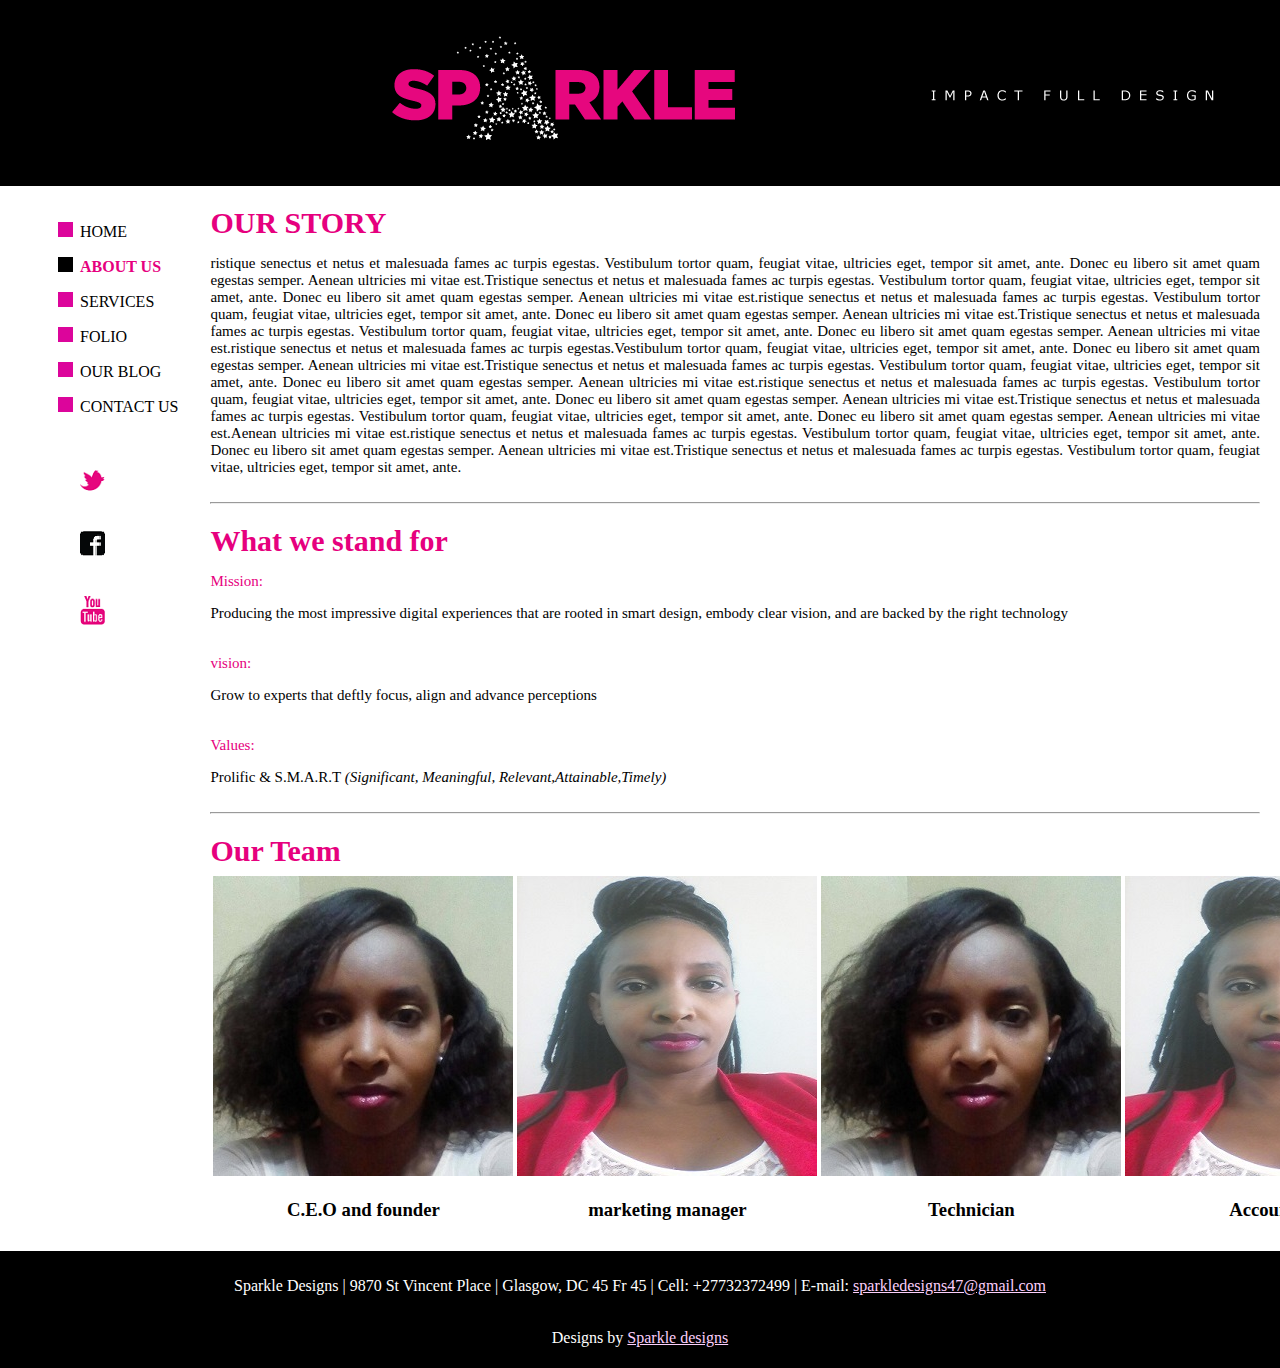
<file: aboutus.html>
<!DOCTYPE html>
<html lang="en">
<meta charset="utf-8">
<meta name="viewport" content="width=device-width, initial-scale=1">
<meta content="text/html;charset=iso-8859-2" http-equiv="content-type">

<head>
	<title>sparkle designs</title>
	<link href="index.css" rel="stylesheet" type="text/css"/>
</head>
<body>

	<header>

		<div id="logo">
			
  <img src="images\logo6.png" alt="logo">
</div>
</header>
<div class="clr"></div>
<div id="content">
    <div class="content-resize">
<div class="mainbar">
	<h1> OUR STORY</h1>
	 <P align="justify">ristique senectus et netus et malesuada fames ac turpis egestas. Vestibulum tortor quam, feugiat vitae, ultricies eget, tempor sit amet, ante. Donec eu libero sit amet quam egestas semper. Aenean ultricies mi vitae est.Tristique senectus et netus et malesuada fames ac turpis egestas. Vestibulum tortor quam, feugiat vitae, ultricies eget, tempor sit amet, ante. Donec eu libero sit amet quam egestas semper. Aenean ultricies mi vitae est.ristique senectus et netus et malesuada fames ac turpis egestas. Vestibulum tortor quam, feugiat vitae, ultricies eget, tempor sit amet, ante. Donec eu libero sit amet quam egestas semper. Aenean ultricies mi vitae est.Tristique senectus et netus et malesuada fames ac turpis egestas. Vestibulum tortor quam, feugiat vitae, ultricies eget, tempor sit amet, ante. Donec eu libero sit amet quam egestas semper. Aenean ultricies mi vitae est.ristique senectus et netus et malesuada fames ac turpis egestas.Vestibulum tortor quam, feugiat vitae, ultricies eget, tempor sit amet, ante. Donec eu libero sit amet quam egestas semper. Aenean ultricies mi vitae est.Tristique senectus et netus et malesuada fames ac turpis egestas. Vestibulum tortor quam, feugiat vitae, ultricies eget, tempor sit amet, ante. Donec eu libero sit amet quam egestas semper. Aenean ultricies mi vitae est.ristique senectus et netus et malesuada fames ac turpis egestas. Vestibulum tortor quam, feugiat vitae, ultricies eget, tempor sit amet, ante. Donec eu libero sit amet quam egestas semper. Aenean ultricies mi vitae est.Tristique senectus et netus et malesuada fames ac turpis egestas. Vestibulum tortor quam, feugiat vitae, ultricies eget, tempor sit amet, ante. Donec eu libero sit amet quam egestas semper. Aenean ultricies mi vitae est.Aenean ultricies mi vitae est.ristique senectus et netus et malesuada fames ac turpis egestas. Vestibulum tortor quam, feugiat vitae, ultricies eget, tempor sit amet, ante. Donec eu libero sit amet quam egestas semper. Aenean ultricies mi vitae est.Tristique senectus et netus et malesuada fames ac turpis egestas. Vestibulum tortor quam, feugiat vitae, ultricies eget, tempor sit amet, ante.</P>
	 <br>
   <hr>
	 <h1>What we stand for</h1>
	 <P style="color: #E6007E">Mission:</P>
	   <P align="justify">Producing  the most impressive digital experiences that are rooted in smart design, embody clear vision, and are backed by the right technology </P>
     <br>
     <P style="color: #E6007E">vision:</P>
  
     <P align="justify">Grow to experts that deftly focus, align and advance perceptions </P>
     <br>
   <P style="color: #E6007E">Values:</P>
     <P align="justify">Prolific  & S.M.A.R.T <em>(Significant, Meaningful, Relevant,Attainable,Timely)</em> </P>
<br>
<hr>
     <h1>Our Team</h1>
     <table>
      <tr>
        <td>
          <center>
          <a><img src="images/ak.jpg"></a>
          <h3>C.E.O and founder</h3>
        </center>
          </td>
          <td>
            <center>
           <a href="#"><img src="images/ak2.jpg"></a>
            <h3>marketing manager</h3>
         </center>
           </td>
           <td>
            <center>
            <a href="#"><img src="images/ak.jpg"></a>
             <h3>Technician</h3>
          </center>
           </td> 
           <td>
            <center>
            <a href="#"><img src="images/ak2.jpg"></a>
             <h3>Accountant</h3>
          </center>
           </td> 
         </tr>
               </table>
             </div>

	</div>
 <div class="sidebar">
  <br>
          <ul class="sb_menu">
            <li ><a href="index.html" >HOME</a></li>
            <li style="list-style-image: url(images/style1.png);" ><a href="aboutus.html" id="onlink">ABOUT US</a></li>
            <li><a href="services.html">SERVICES</a></li>
            <li><a href="folio.html">FOLIO</a></li>
            <li><a href="blog.html">OUR BLOG</a></li>
            <li><a href="contactus.html">CONTACT US</a></li>
           
          </ul>
     
      <br>
      <br>
         <ul class="social-icons">
         	
        <li><a href="" class="social-icon"><img src="images/icon1.png" alt="social"></a></li>
        <br>
        <br>
        <li><a href="" class="social-icon"><img src="images/icon2.png" alt="social"></a></li>
        <br>
        <br>
        <li><a href="" class="social-icon"> <img src="images/icon3.png" alt="social"></a></li>
  
        <br>
    </ul>
</div>
</div>
</div>
<br>
<br>
<div id="footer">
  <div id="contactus">
         <center>
  <P>Sparkle Designs |
  9870 St Vincent Place | 
  Glasgow, DC 45 Fr 45 | 
  Cell: +27732372499 | 
  E-mail: <a href="mailto:sparkledesigns47@gmail.com">sparkledesigns47@gmail.com</a></P>
</center>
          </div>
<center>
              <p>Designs by <a target="_blank" href="index.html">Sparkle designs</a></p>
            </center>
         </div>
</file>
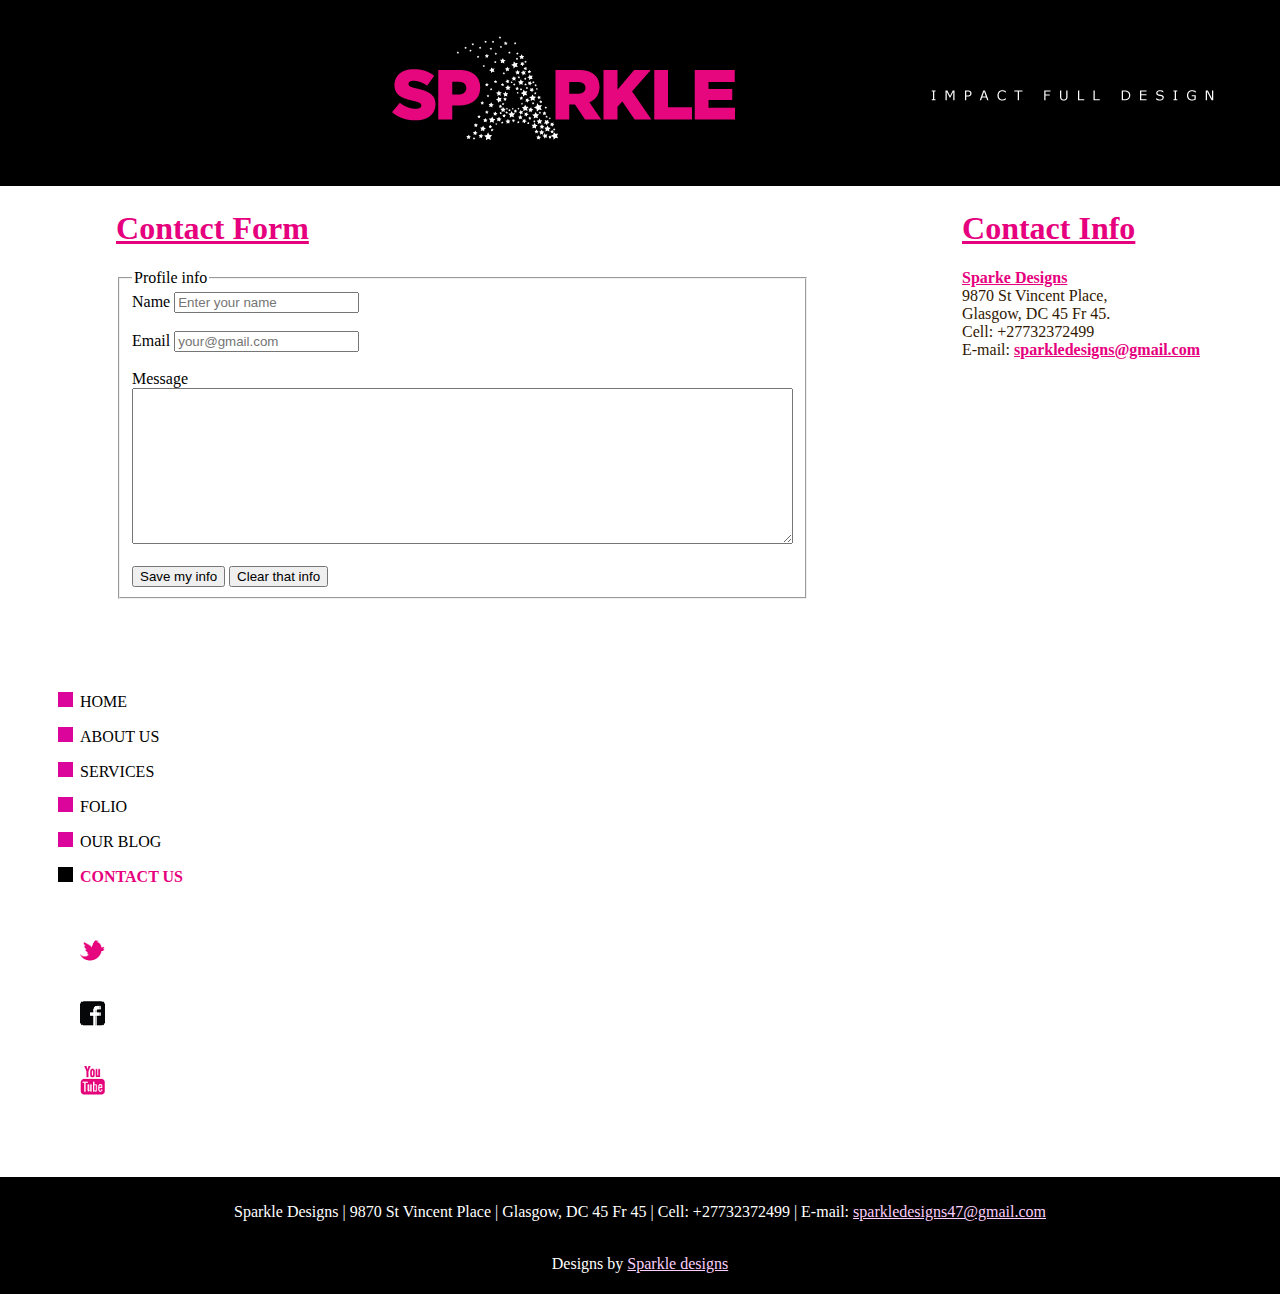
<file: contactus.html>
<!DOCTYPE html>
<html lang="en">
<meta charset="utf-8">
<meta name="viewport" content="width=device-width, initial-scale=1">
<meta content="text/html;charset=iso-8859-2" http-equiv="content-type">

<head>
	<title>sparkle designs</title>
	<link href="index.css" rel="stylesheet" type="text/css"/>
</head>
<body>

	<header>

		<div id="logo">
			
  <img src="images\logo6.png" alt="logo">
</div>
</header>
<div id="contactform">
	<table border="0">

<tr>
<td>
	<h1>Contact Form</h1>
	<form>
		<fieldset>
			
			<legend>Profile info</legend>

			<label>Name</label>
			<input type="text" placeholder="Enter your name">
			<br><br>

			<label>Email</label>
			<input type="email" placeholder="your@gmail.com">
			<br><br>
			
			<label>Message</label><br>
			<textarea rows="10" cols="80"></textarea>

			<br><br>

			<input type="submit" value="Save my info">
			<input type="reset" value="Clear that info">


		</fieldset>
	</form>

</div>
</td>
	
	<td>
	
	<h1>Contact Info</h1>

	<p><a href="index.html">Sparke Designs</a></span><br>
	9870 St Vincent Place,<br>
	Glasgow, DC 45 Fr 45.<br>
	Cell: +27732372499<br>
	E-mail: <a href="#">sparkledesigns@gmail.com</a>
	</p>
	<br>
</td>
</tr>
</table>
</div>

<div class="sidebar">
	<br>
        <ul class="sb_menu">
            <li ><a href="index.html" >HOME</a></li>
            <li  ><a href="aboutus.html" >ABOUT US</a></li>
            <li ><a href="services.html" >SERVICES</a></li>
            <li><a href="folio.html">FOLIO</a></li>
            <li><a href="blog.html">OUR BLOG</a></li>
            <li style="list-style-image: url(images/style1.png);"><a href="contactus.html" id="onlink">CONTACT US</a></li>
           
          </ul>
     
      <br>
      <br>
         <ul class="social-icons">
         	
        <li><a href="" class="social-icon"><img src="images/icon1.png" alt="social"></a></li>
        <br>
        <br>
        <li><a href="" class="social-icon"><img src="images/icon2.png" alt="social"></a></li>
        <br>
        <br>
        <li><a href="" class="social-icon"> <img src="images/icon3.png" alt="social"></a></li>
  
        <br>
    </ul>
</div>
</div>
</div>
<br>
<br>
<div id="footer">
  <div id="contactus">
         <center>
  <P>Sparkle Designs |
  9870 St Vincent Place | 
  Glasgow, DC 45 Fr 45 | 
  Cell: +27732372499 | 
  E-mail: <a href="mailto:sparkledesigns47@gmail.com">sparkledesigns47@gmail.com</a></P>
</center>
          </div>
<center>
              <p>Designs by <a target="_blank" href="index.html">Sparkle designs</a></p>
            </center>
         </div>
</file>
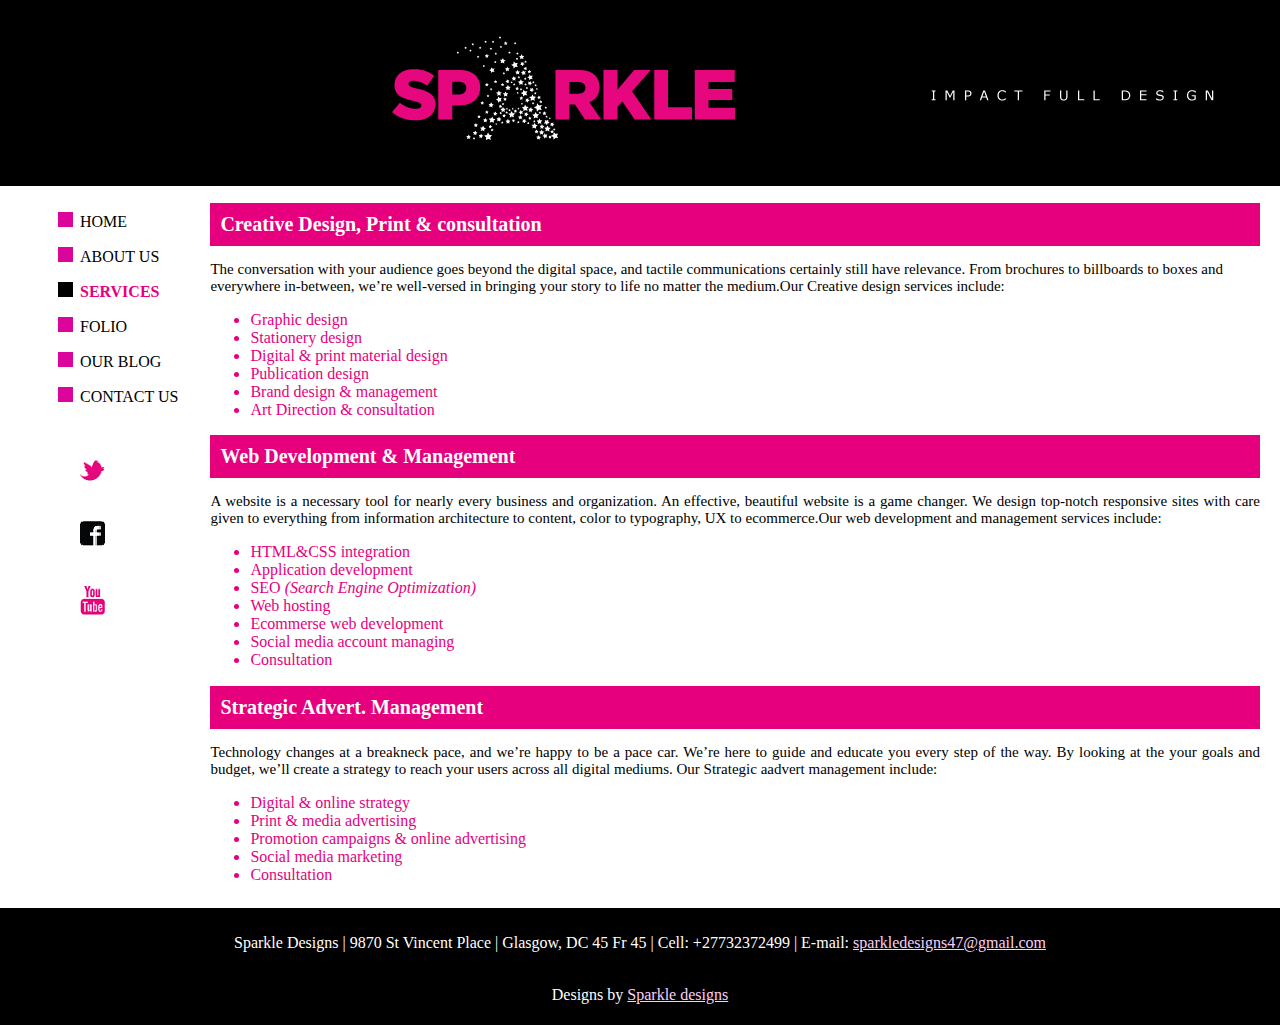
<file: services.html>
<!DOCTYPE html>
<html lang="en">
<meta charset="utf-8">
<meta name="viewport" content="width=device-width, initial-scale=1">
<meta content="text/html;charset=iso-8859-2" http-equiv="content-type">

<head>
	<title>sparkle designs</title>
	<link href="index.css" rel="stylesheet" type="text/css"/>
</head>
<body>

	<header>

		<div id="logo">
			
  <img src="images\logo6.png" alt="logo">
</div>
</header>
<div class="clr"></div>
<div id="content">
    <div class="content-resize">
<div class="mainbar">
	<div class="column">
  <div class="row" style="background-color:#fff;">
    <h2>Creative Design, Print
& consultation</h2>
    <p>The conversation with your audience goes beyond the digital space, and tactile communications certainly still have relevance. From brochures to billboards to boxes and everywhere in-between, we’re well-versed in bringing your story to life no matter the medium.Our Creative design services include:</p>
    <ul style="color: #E6007E">
<li> Graphic design</li>
<li>Stationery design</li>
<li>Digital & print material design</li>
<li> Publication design</li>
<li> Brand design & management</li>
<li> Art Direction & consultation</li>
</ul>
  
  </div>
  <div class="row" style="background-color:#fff;">
    <h2>Web Development 
& Management</h2>
    <p align="justify">A website is a necessary tool for nearly every business and organization. An effective, beautiful website is a game changer. We design top-notch responsive sites with care given to everything from information architecture to content, color to typography, UX to ecommerce.Our web development and management services include:</p>
    <ul style="color: #E6007E">
<li>HTML&CSS integration</li>
<li> Application development</li>
<li> SEO <em>(Search Engine Optimization)</em></li>
<li>Web hosting</li>
<li>Ecommerse web development</li>
<li>Social media account managing</li>
<li>Consultation</li>
</ul>
   
  </div>
</div>
  <div class="row" style="background-color:#fff;">
    <h2>Strategic Advert.
Management</h2>
    <p align="justify">Technology changes at a breakneck pace, and we’re happy to be a pace car. We’re here to guide and educate you every step of the way. By looking at the your goals and budget, we’ll create a strategy to reach your users across all digital mediums. Our Strategic aadvert management include:</p>
    <ul style="color: #E6007E">
      <li>Digital & online strategy</li>
<li>Print & media advertising</li>
<li>Promotion campaigns & online advertising</li>
<li>Social media marketing</li>
<li>Consultation</li>
</ul>
    
  </div> 
  </div>
</div>      
</div>
</div>


</div>
<div class="sidebar">
	<br>

          <ul class="sb_menu">
            <li ><a href="index.html" >HOME</a></li>
            <li  ><a href="aboutus.html" >ABOUT US</a></li>
            <li style="list-style-image: url(images/style1.png);"><a href="services.html" id="onlink">SERVICES</a></li>
            <li><a href="folio.html">FOLIO</a></li>
            <li><a href="blog.html">OUR BLOG</a></li>
            <li><a href="contactus.html">CONTACT US</a></li>
            
          </ul>
     
      <br>
      <br>
         <ul class="social-icons">
         	
        <li><a href="" class="social-icon"><img src="images/icon1.png" alt="social"></a></li>
        <br>
        <br>
        <li><a href="" class="social-icon"><img src="images/icon2.png" alt="social"></a></li>
        <br>
        <br>
        <li><a href="" class="social-icon"> <img src="images/icon3.png" alt="social"></a></li>
  
        <br>
    </ul>
</div>
</div>
</div>
<br>
<br>
<div id="footer">
  <div id="contactus">
         <center>
  <P>Sparkle Designs |
  9870 St Vincent Place | 
  Glasgow, DC 45 Fr 45 | 
  Cell: +27732372499 | 
  E-mail: <a href="mailto:sparkledesigns47@gmail.com">sparkledesigns47@gmail.com</a></P>
</center>
          </div>
<center>
              <p>Designs by <a target="_blank" href="index.html">Sparkle designs</a></p>
            </center>
         </div>
</file>
<file: index.css>
body{
    
    background-image:#fff;
   margin:0;
   width:100%;
   font-family: 'gotham';



}
.container{
	width:90%;
}
header{
	background-color:#000;
	padding-top:20px;
	width: 100%;
	margin:0;
	padding-bottom: 20px
}


#logo {
	margin-left:340px;
	}

#content,#content2 {
	padding:0;
	



}
#content_resize,#content2_resize {
	
	
	width:100%;

	
}
#content .mainbar {
	
	
	float:right;
	width:82%;
	background:#fff;
	margin-right:20px;
	font-family: 'gotham';
	
}
#content2 .mainbar{
	float:left;
	background:#fff;
	width:80%;
	margin-left: 50px;
	
	


}
#content2  .mainbar h1{
font-size:30px;
color:#E6007E;
font-family: 'gotham';

}

#content .mainbar h1 {
	
	margin-bottom: 5px;
	font-size:30px;
	
	color:#E6007E;

	font-family:'gotham';
	
}
#content .mainbar h2 {
	
	margin-bottom: 5px;
	font-size:20px;
	background:#E6007E;
	color:#fff;

	font-family:'gotham';
	
}
#content .mainbar .about h3 {
	
	margin-bottom: 5px;
	font-size:15px;
	
	color:#E6007E;

	font-family:'gotham';
	
}

#content .mainbar h3 a {
	
	margin-bottom: 5px;
	
	text-decoration: underline;
	color:#E6007E;

	font-family:'gotham';
	
}
#content .mainbar p,#content2 .mainbar p {
	margin-bottom:0;
	font-size:15px;
	background:none;
	color:#000;

	font-family:'gotham';
}

#content .sidebar {
	float:left;
	width:15%;
	margin-top: 10px;
	min-height:500px;
	
}
#content2 .sidebar {
	float:right;
	width:15%;
	margin-top: 10px;
	margin-left:10px; 
	
}

#content2 .sidebar h1 {
	font-size:18px;
	margin-bottom: 5px;
	font-family: 'gotham';
	color:#E6007E;
}


#content2 .mainbar h3 a{
	color:#E6007E;
	margin-bottom:5px;
	font-weight: bold;
	font-family: 'gotham';
	
}
#content2 .mainbar h3 a:hover{
	color:#000;
	margin-bottom:5px;
	font-weight: bold;
	font-family: 'gotham';
	
}
ul.sb_menu {
	margin:0;
	margin-left:40px;
	
	color:#000;

}

ul.sb_menu li {
	padding:8px 0;
	width:220px;
	margin:0;
	list-style-image:url(images/style2.png);
	font-family:'gotham';
}

ul.sb_menu li a {
	color:#000;
	text-decoration:none;
	margin-left:-16px;
	padding:4px 8px 4px 16px;
		font-family:'gotham';
}

ul.sb_menu li a:hover{
	color:#E6007E;
	font-weight:bold;
	text-decoration:none;
		font-family:'gotham';


}
ul.sb_menu li a#onlink {
	color:#E6007E;
	font-weight:bold;
	text-decoration:none;
		font-family:'gotham';

	}



.social-icons {
    color: #fff;

}
ul.social-icons {
    margin-top: 10px;
}
.social-icons li {
   margin-left:40px;

    
    
}
.social-icons a {
    color: #fff;
    text-decoration: none;
    width:30px;
    height:30px;
}	
td .img_block {
	border:1px solid #E6007E;
	margin-right:10px;

}




-=====================================================================================

#folio{
	width:80%;
}
#folio table{
	width:100%;
}

#folio td{
	width:25%;
	

} 
#folio td img{
	border:2px solid #E6007E;
	border-radius: 50%;
}
#folio h3 a{
	color:#E6007E;
	font-size:18px;
	font-weight: bold;
}
#folio h1 {
color:#E6007E;
	font-size:30px;
	margin-left:50px;
	font-family: gotham;
	margin-bottom: 10px;
	
}

#footer {
 
 float: left;
 width: 100%;
 clear: both;
 background-color:black;
 margin-top: 8px;
 padding-bottom: 5px;
 
 }
 #footer p{
 	color:white;
 }
 #footer a{
 	color:rgb(252,207,252);
 	
 }
 #footer a:hover{
 	color:#E6007E; 
 }
 #icons {
	padding: 8px 0 0 0;
	overflow:hidden;
	backgrond:#000;
}
#icons li {
	float:right;
	padding-right:6px;
}


#contactus{

width:100%;
position: center;
background:#000;
padding-bottom: 2px;
padding-top:10px;
float:center;




}

#contactus h1{
	color:#fff;
	font-size: 28px; 
	text-decoration:bold;
	
	float:center;
}
#contactus a{
	color:rgb(252,207,252);
	
	text-decoration:underline;
	

	
}
#contactus a:hover{
	color:#E6007E;
	font-weight: bold;
	text-decoration:underline;
	
	
	
}

#contactus p{
	float:center;
	color:#fff;
}




======================================================================================


.column {
  float: left;
  width: 95%;
  
  margin-left:10px;
  margin-bottom: 20px;
  
  
}
.row h2{
	color:#fff;
	background:#fff;
	
	padding:10px;
	font-family:gotham;
	
	font-size: 32px;
}
.row a{
	color:#9B6935;
	font-weight: bold;
	border:1px solid #9B6935;
}

/* Clear floats after the columns */
.row:after {
  content: "";
  display: block;
  clear: both;
}


/*=================================================================*/

#content .mainbar .article {
	margin:0 0 32px;
	padding:0;
	border-bottom:1px solid #d3d3d3;
}
#content .mainbar .post_content {
	float:right;
	width:420px;
}
#content .mainbar .post_content strong {
	color:gold;
}

p.spec {
	padding:0 0 16px;
}
p.infopost {
	margin-bottom:0;
	padding:0 0 8px;
	color:#929292;
}
p.infopost a {
	padding:0 2px;
	color:#6e6e6e;
	text-decoration:underline;
}
#content .mainbar a.com {
	margin:0;
	padding:0;
	font-weight:normal;
	text-decoration:none;
	color:#3f3f3f;
}
#content .mainbar a.com:hover {
	text-decoration:underline;
}
#content .mainbar a.com span {
	padding-left:4px;
	font-weight:bold;
	color:#3f3f3f;
}
#content .mainbar a.rm {
	float:left;
	margin:0 0 16px;
	padding:0;
	height:28px;
	font-size:13px;
	line-height:18px;
	font-weight:bold;
	text-transform:uppercase;
	color:#ff3646;
	text-decoration:none;
	text-align:center;
	background:none;
}
#content .mainbar a.rm:hover {
	text-decoration:underline;
}
#content p.pages {
	margin:0;
	padding:24px 0;
	font-size:11px;
	color:#929292;
	text-align:left;
}
#content p.pages span, .content p.pages a {
	padding:8px 12px;
	text-decoration:none;
	background:#fff;
}
#content p.pages span, .content p.pages a:hover {
	color:#fff;
	background:#ff3646;
}
#content p.pages a {
	color:#929292;
}
#content p.pages small {
	font-size:12px;
	float:right;
}
#content .mainbar .comment {
	margin:0;
	padding:16px 0 0 0;
}
#content .mainbar .comment a{
	margin:0;
	padding:16px 0 0 0;
	display:none;
}
#content .mainbar .comment a:{
	margin:0;
	padding:16px 0 0 0;
	display:none;
}
#content .mainbar .comment img.userpic {
	border:1px solid #dedede;
	margin:10px 16px 0 0;
	padding:0;
	float:left;
}
ol {
	list-style:none;
}
ol li {
	display:block;
	clear:both;
}
ol li label {
	display:block;
	margin:0;
	padding:16px 0 0 0;
}
ol li input.text {
	width:480px;
	border:1px solid #c0c0c0;
	margin:0;
	padding:5px 2px;
	height:16px;
	background-color:#fff;
}
ol li textarea {
	width:480px;
	border:1px solid #c0c0c0;
	margin:0;
	padding:2px;
	background-color:#fff;
}
ol li .send {
	margin:16px 0 0 0;
}


/*===============================================================================================*/

#contactform{
    table-width:82%;
    float:right;

    margin-left:5px; 
    table-layout: fixed;
    color:black;
    margin-bottom: 90px;
}

#contactform h1{
	color:#E6007E;
	text-decoration: underline,bold;

	font-family: gotham;
}

#contactform tr{
    padding:10px;
    margin-right: 20px;
    
}
#contactform td{
	float: left;
	position:relative;
	padding-left:75px;
	padding-right:78px;
	
}
#contactform td h1{
	color:#E6007E;
	font-family: gotham;
	text-decoration: underline;
	text-decoration-style: solid;
}
#contactform td p{
	color:rgb(50,24,1);
	font-family: gotham;
	}

#contactform td a{
	color:#E6007E;
	font-family: gotham;
	font-weight: bold;
	}




.post-tags {
	float:right;
	margin:10px 0;
}
.post-tags li , .tagcloud li  {
	margin-right:4px;
	float:left;
}
.post-tags li a , .tagcloud li a {
	float:left;
	font-size: 10px;
	padding: 8px 10px 8px;
	background: #f5f5f5;
	margin-bottom: 3px;
	color:#fff;
	background:#E6007E;
	border-radius:4px;
	-webkit-transition: all 300ms linear;
    -moz-transition: all 300ms linear;
    -o-transition: all 300ms linear;
    -ms-transition: all 300ms linear;
    transition: all 300ms linear;
}
.post-tags li a:hover , .tagcloud li a:hover {
	color:#fff;
}
</file>
